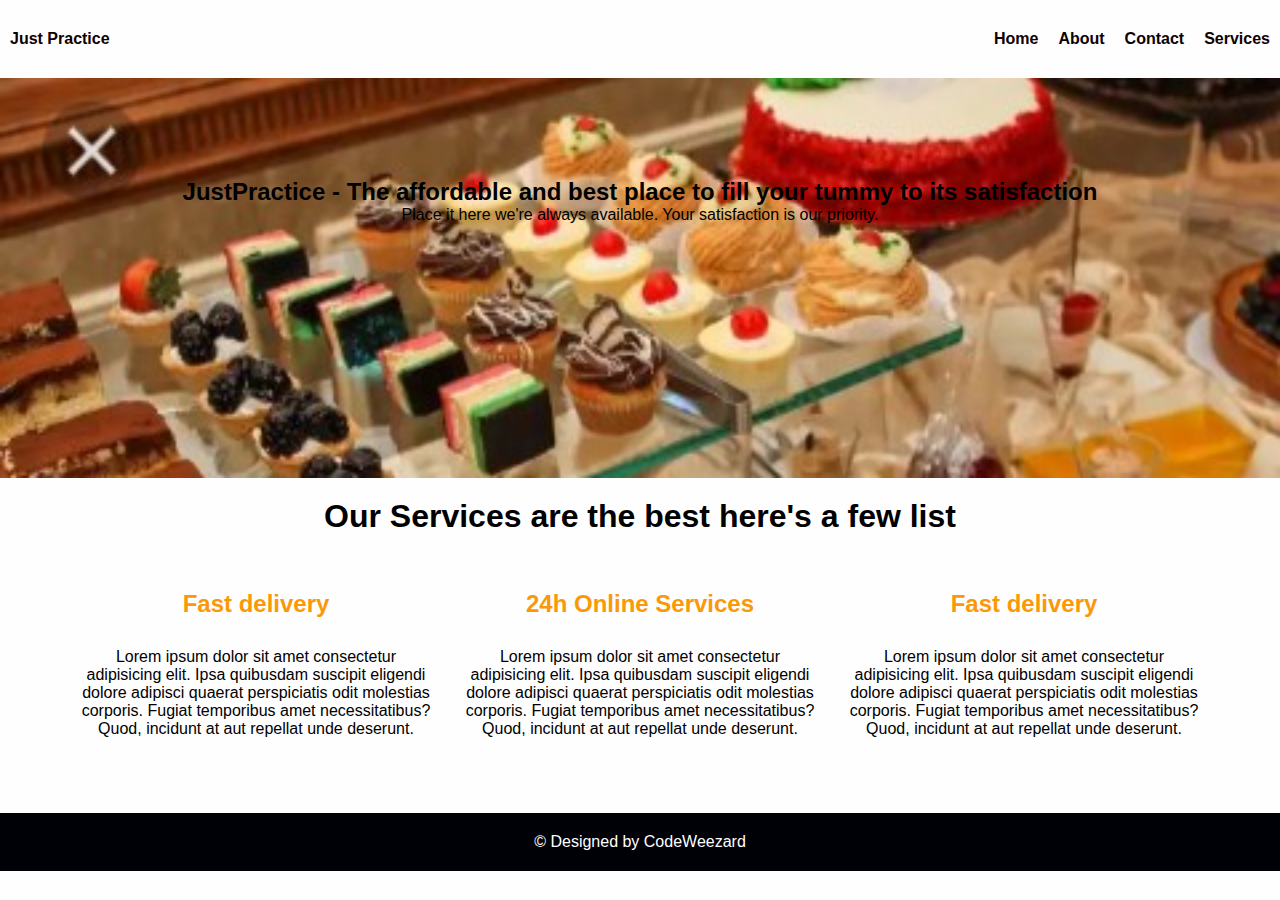
<file: service.html>
<!DOCTYPE html>
<html lang="en">

<head>
    <meta charset="UTF-8">
    <meta name="viewport" content="width=device-width, initial-scale=1.0">
    <title>About - JustPractice</title>


    <link rel="stylesheet" href="./styles/font-awesome.css">

    <!-- A style sheet i created myself since i stoped using bootstrap -->
    <link rel="stylesheet" href="./styles/built.css" />

    <!-- the main file css for mobile devices -->
    <link rel="stylesheet" href="./styles/index.css" />

    <!-- link to media queries of th site -->
    <link rel="stylesheet" href="./styles/responsive.css" />
    <!-- <link rel="stylesheet" href="./styles/animation.css" /> -->
</head>

<body>
    <header>
        <nav id="myNav">
            <div class="space">
                <ul class="current">
                    <li>
                        <a href="#">Just Practice</a>
                    </li>
                </ul>
                <div class="icon nav-link-toggle">
                    <i class="fa fa-bars"></i>
                </div>
            </div>

            <div class="nav-items">
                <ul>
                    <li>
                        <a href="./index.html">Home</a>
                    </li>
                    <li>
                        <a href="#">About</a>
                    </li>
                    <li>
                        <a href="./contact.html">Contact</a>
                    </li>
                    <li>
                        <a href="./service.html">Services</a>
                    </li>
                </ul>
            </div>
        </nav>
    </header>

    <section>
        <div class="full-container" id="contact">
            <h2>JustPractice - The affordable and best place to fill your tummy to its satisfaction</h2>
            <p> Place it here we're always available. Your satisfaction is our priority.</p>
        </div>
        <div class="container" id="something">
            <h1>Our Services are the best here's a few list</h1>
            <div class="flex">
                <div>
                    <h2>Fast delivery</h2>
                    <p>Lorem ipsum dolor sit amet consectetur adipisicing elit. Ipsa quibusdam suscipit eligendi dolore adipisci quaerat perspiciatis odit molestias corporis. Fugiat temporibus amet necessitatibus? Quod, incidunt at aut repellat unde deserunt.</p>
                </div>
                <div>
                    <h2>24h Online Services</h2>
                    <p>Lorem ipsum dolor sit amet consectetur adipisicing elit. Ipsa quibusdam suscipit eligendi dolore adipisci quaerat perspiciatis odit molestias corporis. Fugiat temporibus amet necessitatibus? Quod, incidunt at aut repellat unde deserunt.</p>
                </div>
                <div>
                    <h2>Fast delivery</h2>
                    <p>Lorem ipsum dolor sit amet consectetur adipisicing elit. Ipsa quibusdam suscipit eligendi dolore adipisci quaerat perspiciatis odit molestias corporis. Fugiat temporibus amet necessitatibus? Quod, incidunt at aut repellat unde deserunt.</p>
                </div>
            </div>
        </div>
    </section>


    <footer class="bg-black">
        <div class="container">
            <p>&copy; Designed by CodeWeezard</p>
        </div>
    </footer>

    <script src="./scripts/index.js"></script>
</body>

</html>
</file>
<file: styles/built.css>
/* bacic Reuseable colors */

.bg-blue {
    background-color: rgb(2, 2, 71);
    color: white;
}

.bg-black {
    background-color: rgb(0, 0, 7);
    color: white;
}

.white-text {
    color: whitesmoke;
}

/* basic box styling classes */

.full-container {
    width: 100%;
}

.container {
    width: 90%;
    margin-right: auto;
    margin-left: auto;
}

.flex {
    display: flex;
}

.flex-col {
    flex-direction: column;
}
</file>
<file: styles/index.css>
* {
  font-family: Tahoma, sans-serif;
  margin: 0;
}

body {
  background: rgb(255, 254, 254);
}
header {
  font-weight: bolder;
  color: #fff;
}

.head-img {
  background-image: url("../images/front-view-fruit.jpg");
  background-size: cover;
  width: 100%;
  height: 690px;
}

nav {
  background-color: transparent;
  display: flex;
  animation: leftToRight 2s ease-in-out 0s 1;
}

nav ul {
  list-style-type: none;
  padding: 0;
}

nav a {
  text-decoration: none;
  color: rgb(14, 0, 0);
  display: block;
  padding: 10px;
  text-align: center;
}

div.nav-link-toggle i {
  font-size: larger;
  color: black;
  cursor: pointer;
}

nav a:hover {
  background-color: rgb(117, 114, 114, 0.3);
}

nav .space {
  display: flex;
  justify-content: space-between;
  width: 100%;
}

/*  */
.nav-toggle-show {
  display: flex;
}

.nav-items {
  display: none;
}
/*  */
.nav-toggle {
  align-self: flex-end;
  display: initial;
  margin: 0;
  cursor: pointer;
}

div.wrapper {
  text-align: center;
  max-width: 60%;
  margin: 20px auto;
}

h3.animate {
  text-align: center;
  padding-top: 150px;
  animation: upToDown 2s ease-in-out 0s forwards;
  opacity: 1;
}

.head-img p {
  animation: leftToRightP 2s ease-in-out 1s forwards;
  opacity: 0;
  color: #000;
}

.btn {
  background-color: #00f3;
  width: 200px;
  height: 90px;
  border-radius: 50px;
  animation: fadeIn 2s ease 3s forwards;
  opacity: 0;
}

.btn a {
  color: whitesmoke;
  text-decoration: none;
  font-weight: bolder;
}

section {
  padding-top: 0px;
}

.content1 {
  display: flex;
  flex-direction: column;
}

section img[alt="desserts"] {
  width: 100%;
  height: 200px;
}

section .content1 div.wrap {
  width: 100%;
  margin: auto;
}

section div.wrap h2 {
  padding-bottom: 20px;
  flex-grow: 1;
}

div {
  padding: 20px 0;
  text-align: center;
}

ul.container {
  flex-direction: column;
}

ul.container li {
  list-style-type: none;
}

ul.container li .group {
  width: 90%;
}

ul.container li .group img {
  width: 90%;
  border-radius: 10px;
}

#article {
  flex-direction: column;
}

#article img {
  height: 300px;
  border-radius: 10px;
}

/* styling for the contact page */

#contact {
  background-image: url(../images/IMG_20200522_020444_862.jpg);
  background-size: cover;
  background-repeat: no-repeat;
  height: 40vh;
}

#contact h2 {
  padding-top: 80px;
}

form {
  height: 100%;
  font-family: Futura, sans-serif;
  flex-direction: column;
}

label {
  display: block;
  text-transform: uppercase;
  padding-top: 10px;
  color: #fa9908;
}

input {
  display: inline;
  border: none;
  border-bottom: 1px solid grey;
  padding-top: 10px;
}

.form-details {
  display: flex;
  flex-direction: column;
}

.form-details,
.form-message {
  width: 100%;
  padding: 20px auto;
}

textarea {
  max-width: 100%;
  border-bottom: 1px solid grey;
}

.submit {
  height: 2rem;
  width: 10rem;
  border-radius: 5px;
  background-color: #fa9908;
  font-size: 1rem;
  font-family: sans-serif;
  margin-top: 20px;
}

/* styles for the services page */

#something .flex{
  flex-direction: column;
}

#something h2 {
  color: #fa9908;
}

@keyframes upToDown {
  0% {
    transform: translateY(-100%);
    opacity: 0;
  }
  100% {
    transform: translateY(0);
    opacity: 1;
  }
}

@keyframes leftToRightP {
  0% {
    transform: translateX(-100%);
    opacity: 0;
  }
  100% {
    transform: translateY(0);
    opacity: 1;
  }
}

@keyframes fadeIn {
  0% {
    /* transform: translateY(-100%); */
    opacity: 0;
  }
  100% {
    /* transform: translateY(0); */
    opacity: 1;
  }
}
</file>
<file: styles/responsive.css>
@media screen and (min-width: 768px) {
  nav {
    display: flex;
    justify-content: space-between;
  }

  nav ul {
    display: flex;
    justify-content: flex-end;
  }

  nav li {
    flex: 1 1 0;
  }

  nav .icon {
    display: none;
  }

  .nav-items {
    display: initial;
  }

  h3.animate {
    text-align: center;
    padding-top: 250px;
    animation: upToDown 2s ease-in-out 2s forwards;
    opacity: 0;
  }

  section .content1 {
    display: flex;
  }

  section img[alt="desserts"] {
    width: 40%;
    height: 300px;
  }

  section .wrap {
    width: 50;
    margin: auto;
  }

  ul.flex {
    flex-direction: row;
  }

  .set {
    display: flex;
  }

  #article {
      justify-content: space-between;
      flex-direction: row;
  }

  #article div {
    width: 50%;
    padding-top: 5rem;
  }

  #article img[alt="images"] {
    width: 40%;
  }

  /* contact us page styling */
  form {
    height: 100%;
    padding: 30px 50px;
    flex-direction: row;
  }

  .form-details,
  .form-message {
    width: 50%;
    padding: 20px;
  }



  #something .flex {
    justify-content: space-around;
    flex-direction: row;
  }
  
  #something h2, #something p {
    padding: 15px;
  }
}
</file>
<file: styles/animation.css>

</file>
